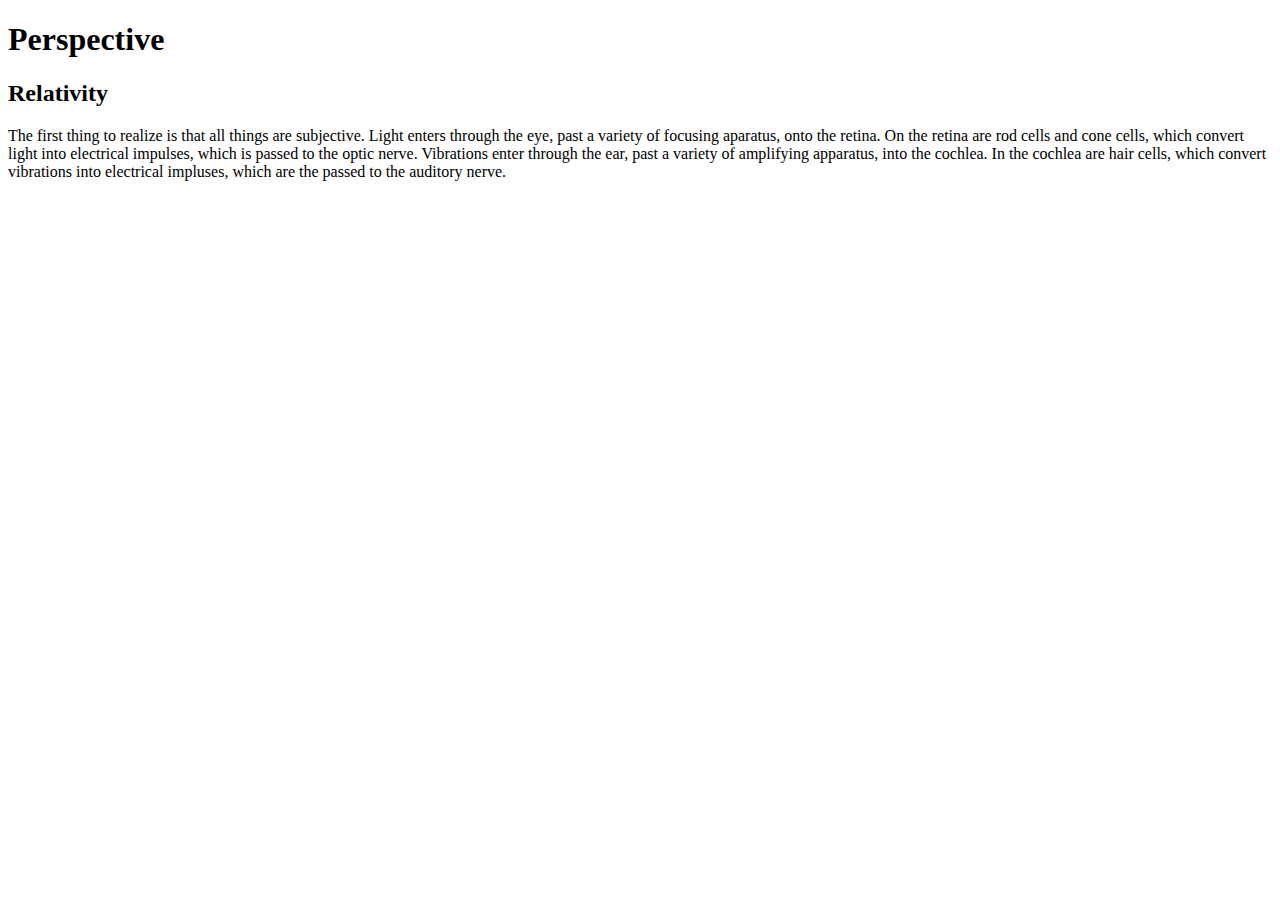
<file: html/metaphysics/perspective.html>
<!DOCTYPE html>
<html>
  <head>
    <meta charset="utf-8">
    <title>Perspective</title>
  </head>
  <body>
    <p>
      <h1>Perspective</h1>
        <h2>Relativity</h2>
        <p>
          The first thing to realize is that all things are subjective. Light enters through the eye, past a variety of focusing aparatus, onto the retina. On the retina are rod cells and cone cells, which convert light into electrical impulses, which is passed to the optic nerve. Vibrations enter through the ear, past a variety of amplifying apparatus, into the cochlea. In the cochlea are hair cells, which convert vibrations into electrical impluses, which are the passed to the auditory nerve.
        </p>
  </body>
</html>
</file>
